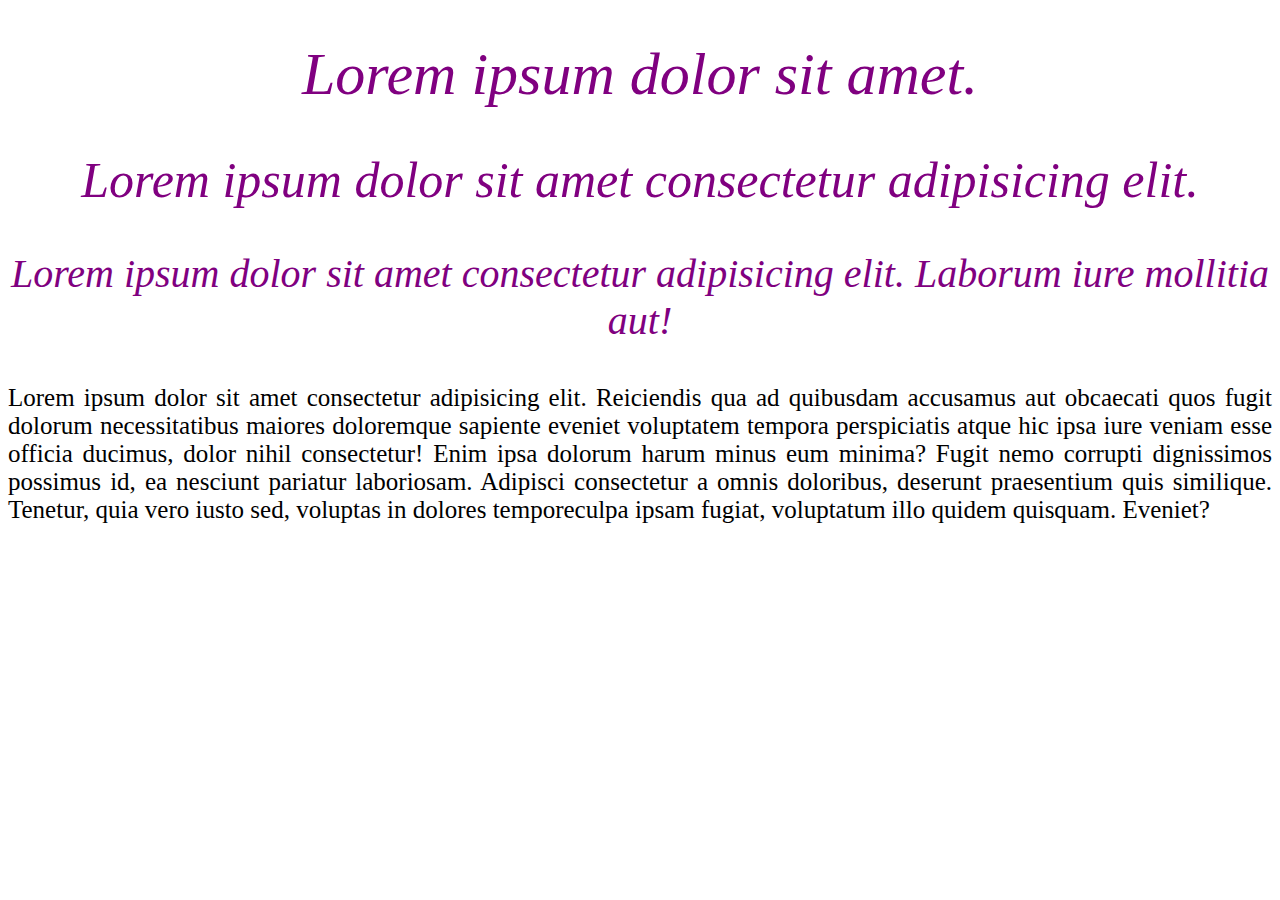
<file: Aula 2.1/index.html>
<!DOCTYPE html>
<html lang="pt-BR">
    <head>
        <meta charset="UTF-8">
        <title>Textos</title>
        <link rel="stylesheet" href="./css/styles.css">
    </head>
    <body>
        <div class="container">
            <h1>Lorem ipsum dolor sit amet.</h1>
            <h2>Lorem ipsum dolor sit amet consectetur adipisicing elit.</h2>
            <h3>
                Lorem ipsum dolor sit amet consectetur adipisicing elit. Laborum iure mollitia aut!
            </h3>
            <p>
                Lorem ipsum dolor sit amet consectetur adipisicing elit. Reiciendis qua ad quibusdam accusamus aut obcaecati quos fugit dolorum necessitatibus maiores doloremque sapiente eveniet voluptatem tempora perspiciatis atque hic ipsa iure veniam esse officia ducimus, dolor nihil consectetur! Enim ipsa dolorum harum minus eum minima? Fugit nemo corrupti dignissimos possimus id, ea nesciunt pariatur laboriosam. Adipisci consectetur a omnis doloribus, deserunt praesentium quis similique. Tenetur, quia vero iusto sed, voluptas in dolores temporeculpa ipsam fugiat, voluptatum illo quidem quisquam. Eveniet?
            </p>
        </div>
    </body>
</html>
</file>
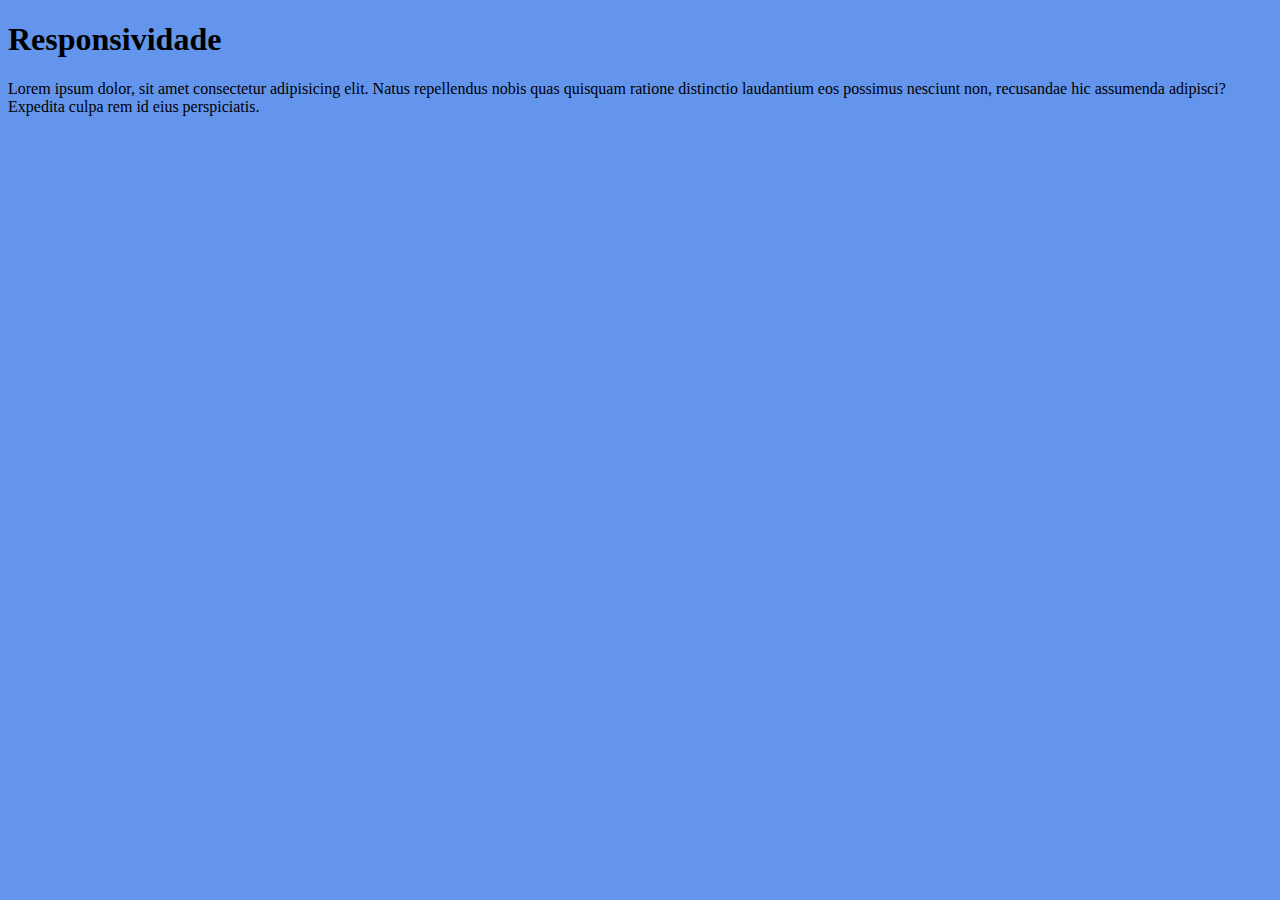
<file: Aula 6/index.html>
<!DOCTYPE html>
<html lang="pt-BR">
    <head>
        <meta charset="UTF-8">
        <!----><meta name="viewport" content="width=device-width, initial-scale=1.0">
        <title>Estudo de Media Queries</title>
        <link rel="stylesheet" href="/Aula 6/styles.css">
    </head>
    <body>
        <h1>Responsividade</h1>
        <p>Lorem ipsum dolor, sit amet consectetur adipisicing elit. Natus repellendus nobis quas quisquam ratione distinctio laudantium eos possimus nesciunt non, recusandae hic assumenda adipisci? Expedita culpa rem id eius perspiciatis.</p>
    </body>
</html>
</file>
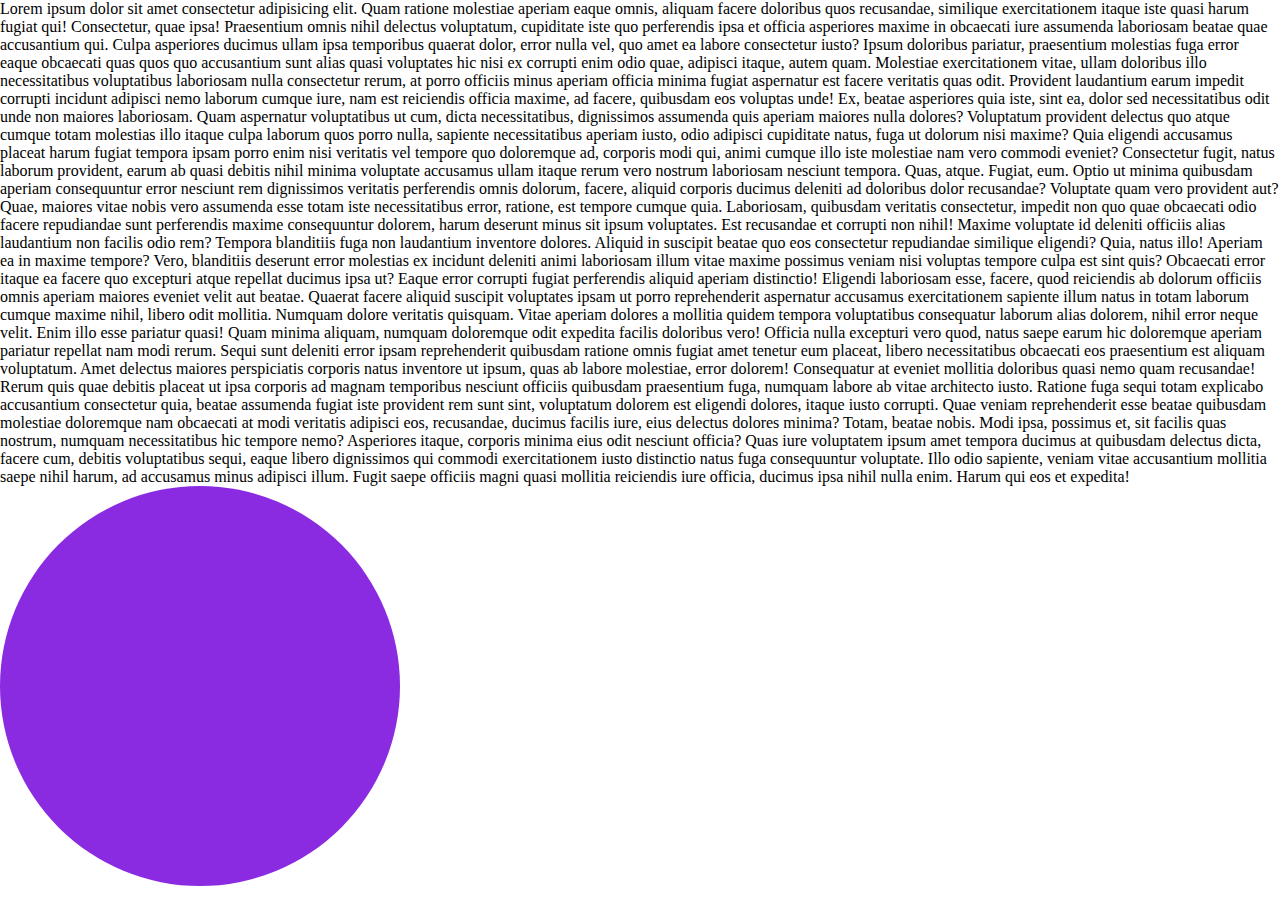
<file: Aula 3/background/index.html>
<!DOCTYPE html>
<html lang="en">
    <head>
        <meta charset="UTF-8" />
        <meta name="viewport" content="width=device-width, initial-scale=1.0" />
        <title>Background</title>
        <link rel="stylesheet" href="/Aula 3/background/styles.css" />
    </head>
    <body>
        <p>
            Lorem ipsum dolor sit amet consectetur adipisicing elit. Quam ratione molestiae aperiam eaque omnis, aliquam facere doloribus quos recusandae, similique exercitationem itaque iste quasi harum fugiat qui! Consectetur, quae ipsa! Praesentium omnis nihil delectus voluptatum, cupiditate iste quo perferendis ipsa et officia asperiores maxime in obcaecati iure assumenda laboriosam beatae quae accusantium qui. Culpa asperiores ducimus ullam ipsa temporibus quaerat dolor, error nulla vel, quo amet ea labore consectetur iusto? Ipsum doloribus pariatur, praesentium molestias fuga error eaque obcaecati quas quos quo accusantium sunt alias quasi voluptates hic nisi ex corrupti enim odio quae, adipisci itaque, autem quam. Molestiae exercitationem vitae, ullam doloribus illo necessitatibus voluptatibus laboriosam nulla consectetur rerum, at porro officiis minus aperiam officia minima fugiat aspernatur est facere veritatis quas odit. Provident laudantium earum impedit corrupti incidunt adipisci nemo laborum cumque iure, nam est reiciendis officia maxime, ad facere, quibusdam eos voluptas unde! Ex, beatae asperiores quia iste, sint ea, dolor sed necessitatibus odit unde non maiores laboriosam. Quam aspernatur voluptatibus ut cum, dicta necessitatibus, dignissimos assumenda quis aperiam maiores nulla dolores? Voluptatum provident delectus quo atque cumque totam molestias illo itaque culpa laborum quos porro nulla, sapiente necessitatibus aperiam iusto, odio adipisci cupiditate natus, fuga ut dolorum nisi maxime? Quia eligendi accusamus placeat harum fugiat tempora ipsam porro enim nisi veritatis vel tempore quo doloremque ad, corporis modi qui, animi cumque illo iste molestiae nam vero commodi eveniet? Consectetur fugit, natus laborum provident, earum ab quasi debitis nihil minima voluptate accusamus ullam itaque rerum vero nostrum laboriosam nesciunt tempora. Quas, atque. Fugiat, eum. Optio ut minima quibusdam aperiam consequuntur error nesciunt rem dignissimos veritatis perferendis omnis dolorum, facere, aliquid corporis ducimus deleniti ad doloribus dolor recusandae? Voluptate quam vero provident aut? Quae, maiores vitae nobis vero assumenda esse totam iste necessitatibus error, ratione, est tempore cumque quia. Laboriosam, quibusdam veritatis consectetur, impedit non quo quae obcaecati odio facere repudiandae sunt perferendis maxime consequuntur dolorem, harum deserunt minus sit ipsum voluptates. Est recusandae et corrupti non nihil! Maxime voluptate id deleniti officiis alias laudantium non facilis odio rem? Tempora blanditiis fuga non laudantium inventore dolores. Aliquid in suscipit beatae quo eos consectetur repudiandae similique eligendi? Quia, natus illo! Aperiam ea in maxime tempore? Vero, blanditiis deserunt error molestias ex incidunt deleniti animi laboriosam illum vitae maxime possimus veniam nisi voluptas tempore culpa est sint quis? Obcaecati error itaque ea facere quo excepturi atque repellat ducimus ipsa ut? Eaque error corrupti fugiat perferendis aliquid aperiam distinctio! Eligendi laboriosam esse, facere, quod reiciendis ab dolorum officiis omnis aperiam maiores eveniet velit aut beatae. Quaerat facere aliquid suscipit voluptates ipsam ut porro reprehenderit aspernatur accusamus exercitationem sapiente illum natus in totam laborum cumque maxime nihil, libero odit mollitia. Numquam dolore veritatis quisquam. Vitae aperiam dolores a mollitia quidem tempora voluptatibus consequatur laborum alias dolorem, nihil error neque velit. Enim illo esse pariatur quasi! Quam minima aliquam, numquam doloremque odit expedita facilis doloribus vero! Officia nulla excepturi vero quod, natus saepe earum hic doloremque aperiam pariatur repellat nam modi rerum. Sequi sunt deleniti error ipsam reprehenderit quibusdam ratione omnis fugiat amet tenetur eum placeat, libero necessitatibus obcaecati eos praesentium est aliquam voluptatum. Amet delectus maiores perspiciatis corporis natus inventore ut ipsum, quas ab labore molestiae, error dolorem! Consequatur at eveniet mollitia doloribus quasi nemo quam recusandae! Rerum quis quae debitis placeat ut ipsa corporis ad magnam temporibus nesciunt officiis quibusdam praesentium fuga, numquam labore ab vitae architecto iusto. Ratione fuga sequi totam explicabo accusantium consectetur quia, beatae assumenda fugiat iste provident rem sunt sint, voluptatum dolorem est eligendi dolores, itaque iusto corrupti. Quae veniam reprehenderit esse beatae quibusdam molestiae doloremque nam obcaecati at modi veritatis adipisci eos, recusandae, ducimus facilis iure, eius delectus dolores minima? Totam, beatae nobis. Modi ipsa, possimus et, sit facilis quas nostrum, numquam necessitatibus hic tempore nemo? Asperiores itaque, corporis minima eius odit nesciunt officia? Quas iure voluptatem ipsum amet tempora ducimus at quibusdam delectus dicta, facere cum, debitis voluptatibus sequi, eaque libero dignissimos qui commodi exercitationem iusto distinctio natus fuga consequuntur voluptate. Illo odio sapiente, veniam vitae accusantium mollitia saepe nihil harum, ad accusamus minus adipisci illum. Fugit saepe officiis magni quasi mollitia reiciendis iure officia, ducimus ipsa nihil nulla enim. Harum qui eos et expedita!
        </p>

        <div class="card"></div>
    </body>
</html>
</file>
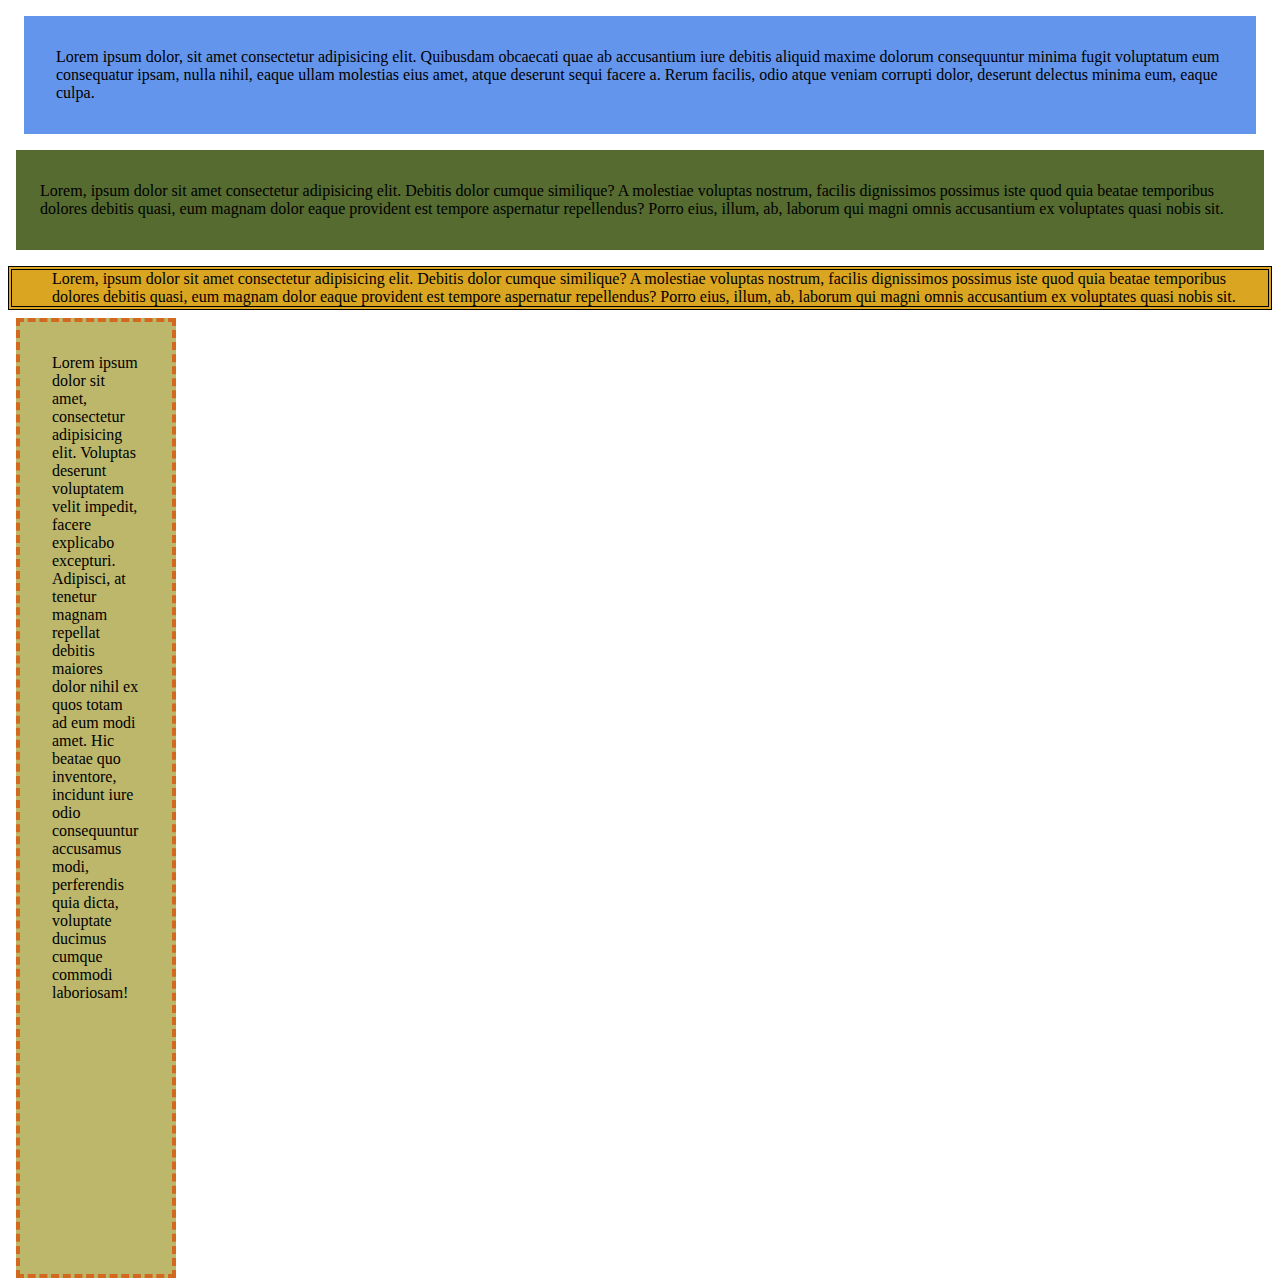
<file: Aula 3/box-model/index.html>
<!DOCTYPE html>
<html lang="pt-BR">
<head>
    <meta charset="UTF-8">
    <title>Box Model</title>
    <link rel="stylesheet" href="/Aula 3/box-model/styles.css">
</head>
<body>
    <div class="box1">
        Lorem ipsum dolor, sit amet consectetur adipisicing elit. Quibusdam obcaecati quae ab accusantium iure debitis aliquid maxime dolorum consequuntur minima fugit voluptatum eum consequatur ipsam, nulla nihil, eaque ullam molestias eius amet, atque deserunt sequi facere a. Rerum facilis, odio atque veniam corrupti dolor, deserunt delectus minima eum, eaque culpa.
    </div>
    <div class="box2">
        Lorem, ipsum dolor sit amet consectetur adipisicing elit. Debitis dolor cumque similique? A molestiae voluptas nostrum, facilis dignissimos possimus iste quod quia beatae temporibus dolores debitis quasi, eum magnam dolor eaque provident est tempore aspernatur repellendus? Porro eius, illum, ab, laborum qui magni omnis accusantium ex voluptates quasi nobis sit.
    </div>
    <div class="box3">
        Lorem, ipsum dolor sit amet consectetur adipisicing elit. Debitis dolor cumque similique? A molestiae voluptas nostrum, facilis dignissimos possimus iste quod quia beatae temporibus dolores debitis quasi, eum magnam dolor eaque provident est tempore aspernatur repellendus? Porro eius, illum, ab, laborum qui magni omnis accusantium ex voluptates quasi nobis sit.
    </div>
    <div class="box4">
        Lorem ipsum dolor sit amet, consectetur adipisicing elit. Voluptas deserunt voluptatem velit impedit, facere explicabo excepturi. Adipisci, at tenetur magnam repellat debitis maiores dolor nihil ex quos totam ad eum modi amet. Hic beatae quo inventore, incidunt iure odio consequuntur accusamus modi, perferendis quia dicta, voluptate ducimus cumque commodi laboriosam!
    </div>
</body>
</html>
</file>
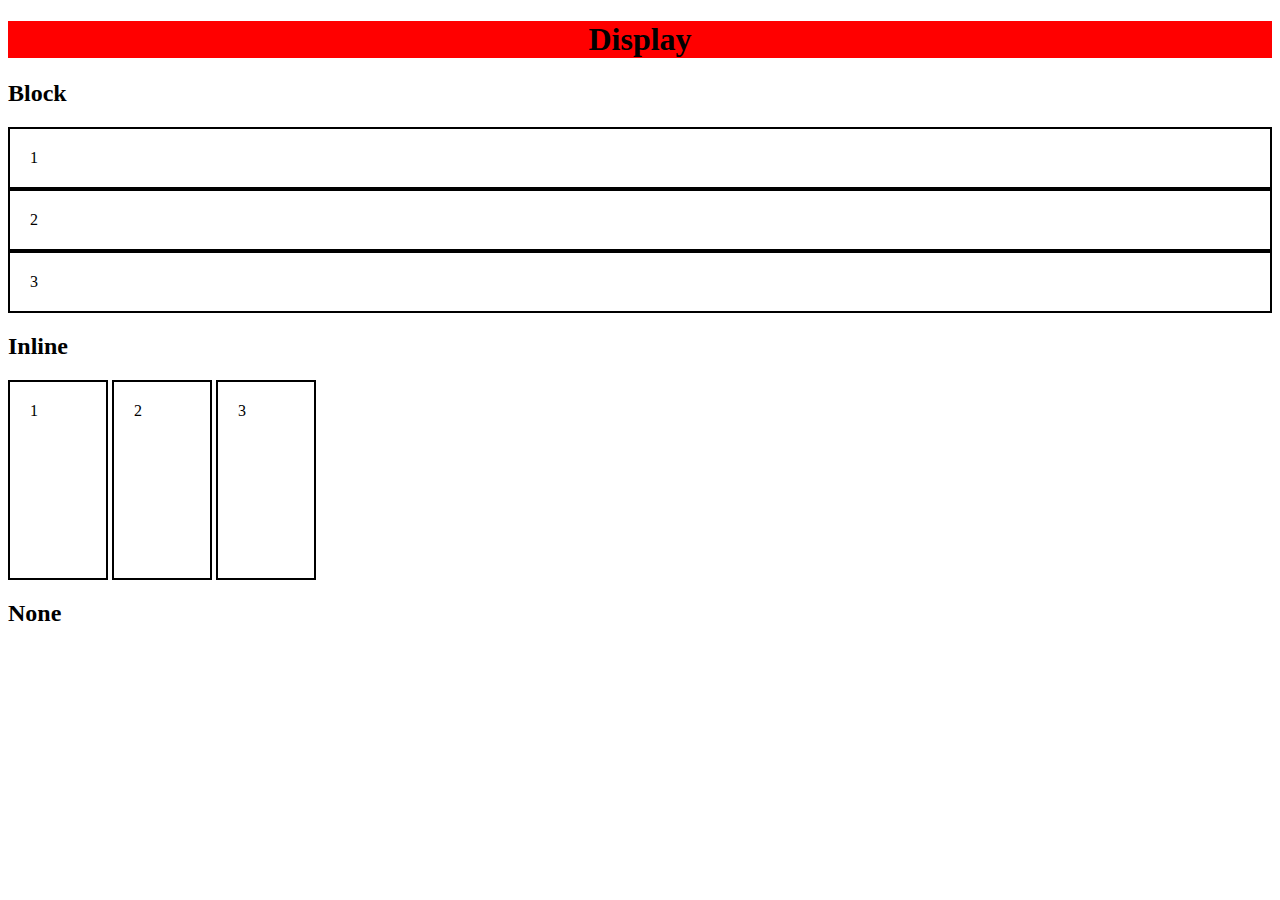
<file: Aula 3/exibicao/index.html>
<!DOCTYPE html>
<html lang="en">
    <head>
        <meta charset="UTF-8" />
        <meta name="viewport" content="width=device-width, initial-scale=1.0" />
        <title>Tipos de exibição</title>
        <link rel="stylesheet" href="./styles.css" />
    </head>
    <body>
        <h1>Display</h1>
        
        <h2>Block</h2>
        <div class="box">1</div>
        <div class="box">2</div>
        <div class="box">3</div>
        
        <h2>Inline</h2>
        <div class="box inline">1</div>
        <div class="box inline">2</div>
        <div class="box inline">3</div>
        
        <h2>None</h2>
        <div class="box none">1</div>
    </body>
</html>
</file>
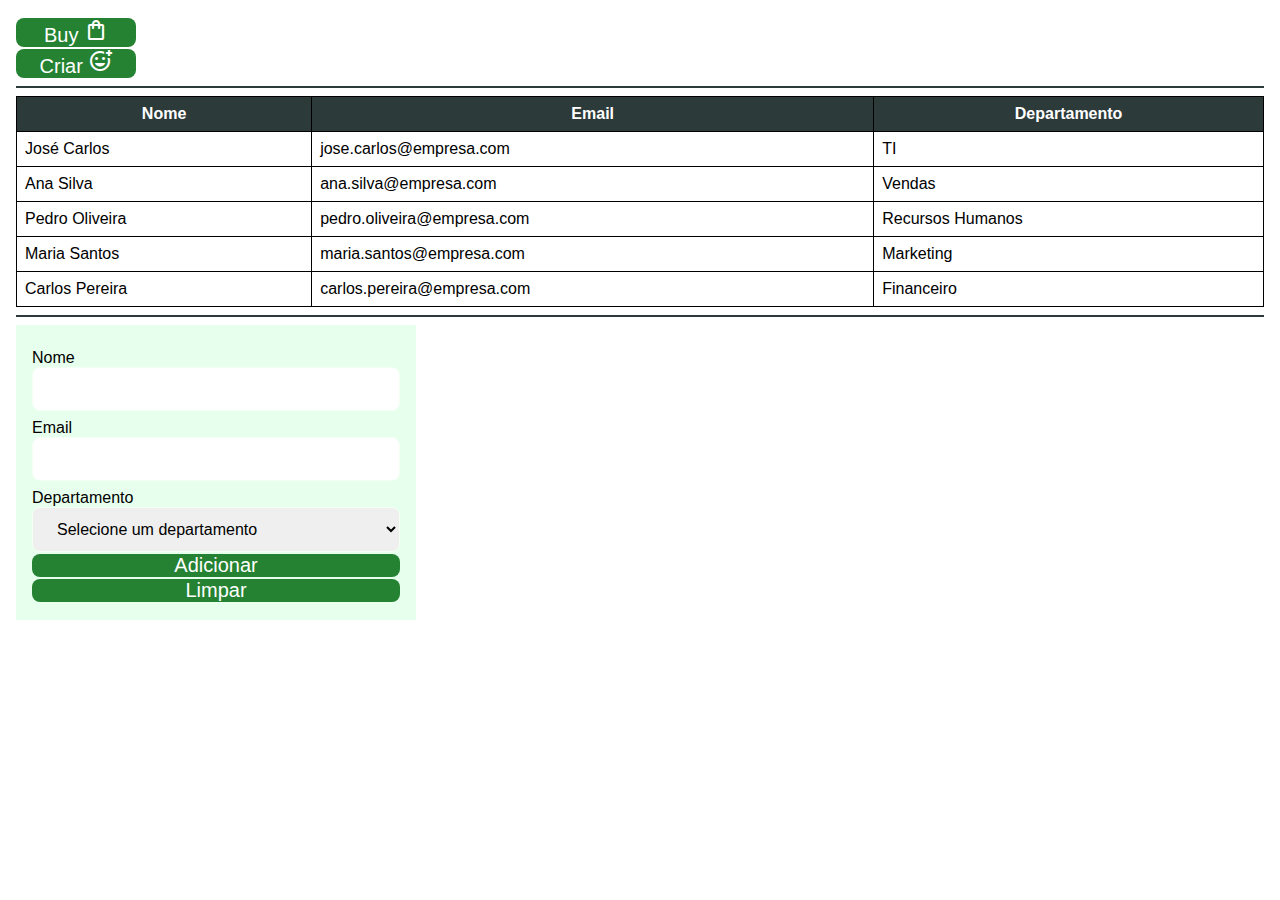
<file: Aula 4/costumização/index.html>
<!DOCTYPE html>
<html lang="en">
    <head>
        <meta charset="UTF-8">
        <meta name="viewport" content="width=device-width, initial-scale=1.0">
        <title>Costumização</title>
        <link rel="stylesheet" href="https://fonts.googleapis.com/css2?family=Material+Symbols+Outlined:opsz,wght,FILL,GRAD@48,400,0,0" />
        <link rel="stylesheet" href="/Aula 4/costumização/styles.css">
    </head>
    <body>
        <button class="btn">Buy <span class="material-symbols-outlined">shopping_bag</span>
        </button>
    
        <button class="btn sec">Criar <span class="material-symbols-outlined">
        add_reaction
        </span>
        </button>
        <hr />
    
        <table class="tabela">
            <thead>
                <tr>
                    <th>Nome</th>
                    <th>Email</th>
                    <th>Departamento</th>
                </tr>
            </thead>
            <tbody>
                <tr>
                    <td>José Carlos</td>
                    <td>jose.carlos@empresa.com</td>
                    <td>TI</td>
                </tr>
                <tr>
                    <td>Ana Silva</td>
                    <td>ana.silva@empresa.com</td>
                    <td>Vendas</td>
                </tr>
                <tr>
                    <td>Pedro Oliveira</td>
                    <td>pedro.oliveira@empresa.com</td>
                    <td>Recursos Humanos</td>
                </tr>
                <tr>
                    <td>Maria Santos</td>
                    <td>maria.santos@empresa.com</td>
                    <td>Marketing</td>
                </tr>
                <tr>
                    <td>Carlos Pereira</td>
                    <td>carlos.pereira@empresa.com</td>
                    <td>Financeiro</td>
                </tr>
            </tbody>
        </table>
    
        <hr />
    
        <form class="formulario" onsubmit="return false">
        <div class="grupo">
            <label for="campo_nome">Nome</label>
            <input id="campo_nome" type="text" name="nome" required/>
        </div>
        <div class="grupo">
            <label for="campo_email">Email</label>
            <input id="campo_email" type="email" name="email" required/>
        </div>
        <div class="grupo">
        <label>Departamento</label>
            <select id="campo_dep" required>
                <option disabled selected value="">Selecione um departamento</option>
                <option value="TI">TI</option>
                <option value="Vendas">Vendas</option>
                <option value="Recursos Humanos">Recursos Humanos</option>
                <option value="Marketing">Marketing</option>
                <option value="Financeiro">Financeiro</option>
            </select>
        </div>
            <button class="btn">Adicionar</button>
            <button class="btn sec" type="reset">Limpar</button>
        </form>
    </body>
</html>
</file>
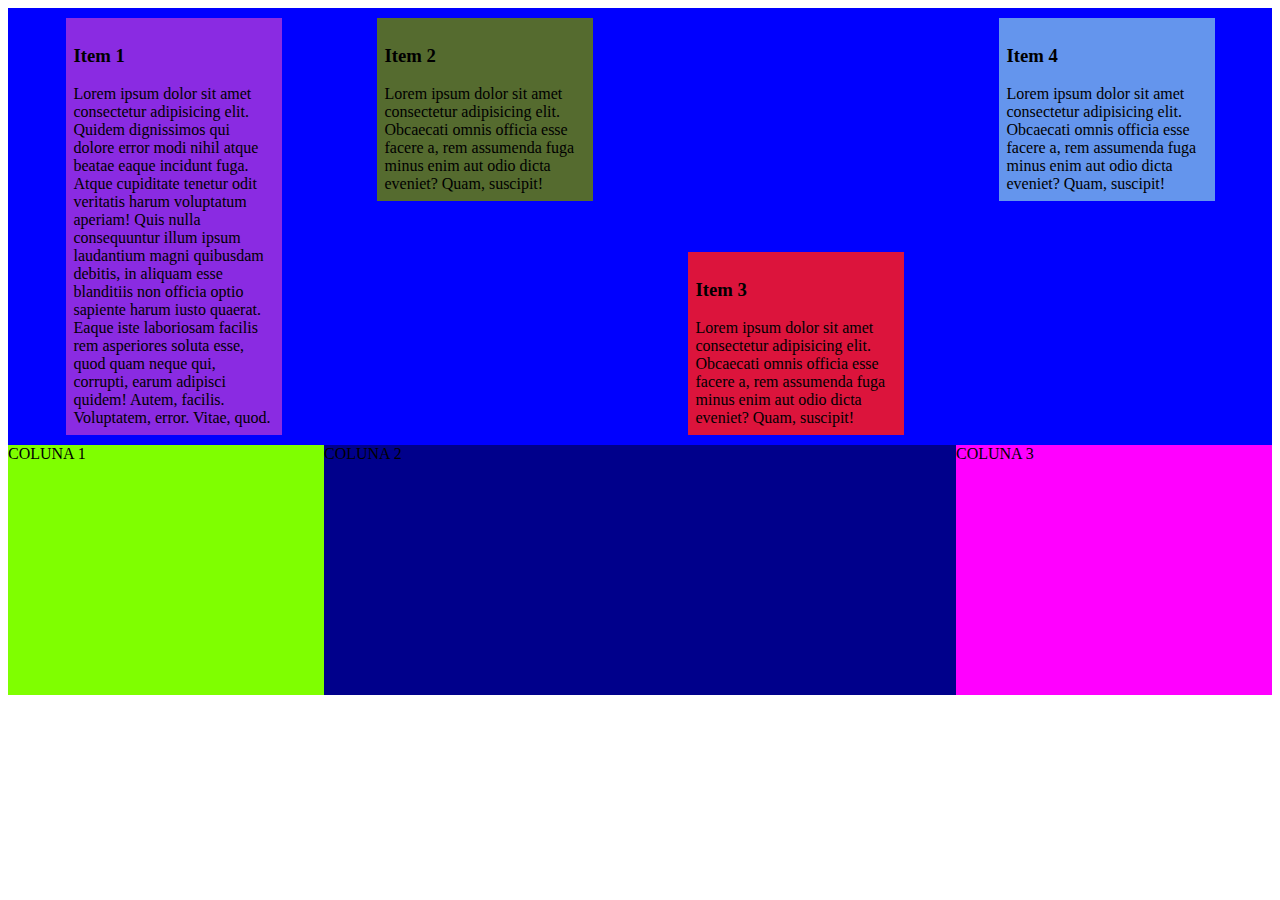
<file: Aula 5/flexbox/index.html>
<!DOCTYPE html>
<html lang="en">
    <head>
        <meta charset="UTF-8">
        <title>Flexbox</title>
        <link rel="stylesheet" href="/Aula 5/flexbox/styles.css">
    </head>
    <body>
        <div class="container-1">
            <div class="item-1">
                <h3>Item 1</h3>
                Lorem ipsum dolor sit amet consectetur adipisicing elit. Quidem dignissimos qui dolore error modi nihil atque beatae eaque incidunt fuga. Atque cupiditate tenetur odit veritatis harum voluptatum aperiam! Quis nulla consequuntur illum ipsum laudantium magni quibusdam debitis, in aliquam esse blanditiis non officia optio sapiente harum iusto quaerat. Eaque iste laboriosam facilis rem asperiores soluta esse, quod quam neque qui, corrupti, earum adipisci quidem! Autem, facilis. Voluptatem, error. Vitae, quod.

            </div>
            <div class="item-2">
                <h3>Item 2</h3>
                Lorem ipsum dolor sit amet consectetur adipisicing elit. Obcaecati omnis officia esse facere a, rem assumenda fuga minus enim aut odio dicta eveniet? Quam, suscipit!
            </div>
            <div class="item-3">
                <h3>Item 3</h3>
                Lorem ipsum dolor sit amet consectetur adipisicing elit. Obcaecati omnis officia esse facere a, rem assumenda fuga minus enim aut odio dicta eveniet? Quam, suscipit!
            </div>
            <div class="item-4">
                <h3>Item 4</h3>
                Lorem ipsum dolor sit amet consectetur adipisicing elit. Obcaecati omnis officia esse facere a, rem assumenda fuga minus enim aut odio dicta eveniet? Quam, suscipit!
            </div>
        </div>
        <div class="container-2">
            <div class="coluna-1">COLUNA 1</div>
            <div class="coluna-2">COLUNA 2</div>
            <div class="coluna-3">COLUNA 3</div>
        </div>
    </body>
</html>
</file>
<file: Aula 2.1/css/styles.css>
/*
REM = Medida relativa ao elemento HTML
*/

.container h1,
.container h2,
.container h3 {
  /* left, center, right, justify */
    text-align: center;
  /* italic, oblique */
    font-style: italic;
  /* 100, 200, ..., 900 */
    font-weight: 100;
    color: purple;
}

.container h1 {
    font-size: 3rem; /* 3 * 16px = 48px */
}

.container h2 {
    font-size: 2.5rem; /* 2.5 * 16px = 40px */
}

.container h3 {
    font-size: 2rem; /* 2 * 16px = 32px */
}

.container p {
    text-align: justify;
    font-size: 1.25rem; /* 1.25 * 16px = 20px*/
}

/* Elemento raiz */
html {
    /* font base na raiz */
    font-size: 20px;
}
</file>
<file: Aula 6/styles.css>
/*
media queries: estilo condicional
anatomia:
    @media condição {
        //estilos a serem aplicados caso a condição seja verdadeira
    }
*/

body {
    background-color: cornflowerblue;
}
/*screen = dispositivos de tela*/
@media screen and (max-width: 599px) {
    body {
        background-color: olive;
        font-family: monospace;
    }
}

@media screen and (min-width: 600px) and (max-width: 1000px){
    body {
        background-color: darkmagenta;
        font-family: cursive;
    }
}
</file>
<file: Aula 3/background/styles.css>
*   {
    box-sizing: border-box;
    /*faz o site ficar sem "bordas"*/
    margin: 0;
    padding: 0;
    }
    
body {
    background-image: url("https://soulcodeacademy.org/assets/images/logo/light-logo.png"), url("https://soulcodeacademy.org/assets/images/logo/light-logo.png");
    /* no-repeat repeat-x repeat-y*/
    background-repeat: no-repeat;
    /* bottom right top left center */
    background-position: center, top;
    /* acompanha o scroll */
    background-attachment: fixed, scroll;
    background-size: 300px, 200px; /* define a largura e altura será automatica */
    }
    
.card {
    width: 400px;
    height: 400px;
    background-color: blueviolet;
    border-radius: 50%;
    background-image: url("https://thispersondoesnotexist.com/");
    background-repeat: no-repeat;
    background-position: center;
    background-size: cover;
    }
</file>
<file: Aula 3/box-model/styles.css>
.box1{
    /*todos os lados*/
    background-color: cornflowerblue;
    padding:2rem;
    margin:1rem;
}

.box2{
    /*top, right, bottom, left*/
    background-color: darkolivegreen;
    padding: 2rem 1.5rem 2rem 1.5rem;
    margin: 1rem 0.5rem 1rem 0.5rem;
}

.box3{
    /*width, style, color*/
    /*solid, dashed, dotted, double, outset, inset*/
    background-color: goldenrod;
    border: 0.25rem double black;
    padding-left: 2.5rem;
}
.box4{
    background-color: darkkhaki;
    margin: 0.5rem;
    padding: 2rem;
    border: 0.25rem dashed chocolate;
    width:10rem;
    height: 60rem;
    box-sizing: border-box;/*fazer com que conte a borda e o padding contem na width, não apenas o conteúdo*/
}
</file>
<file: Aula 3/exibicao/styles.css>
* {
    box-sizing: border-box;
    }

.box {
    padding: 20px;
    border: 2px solid black;
    }
    
.inline {
    display: inline-block;
    width: 100px;
    height: 200px;
    }

.none {
    display: none;
    }

h1 {
    background-color: red;
    text-align: center;
    }

a {
    background-color: red;
    display: block;
    text-align: center;
    }

/* Display: 
display: block -> ocupa toda a largura, e quebra linha no final
display: inline -> ocupar apenas o necessário, e não quebra linha,
não obedece width e height
display: none -> elemento não será exibido
  */
</file>
<file: Aula 4/costumização/styles.css>
*{
    box-sizing: border-box;
    padding: 0;
    margin: 0;
}

html{
    font-family: Arial, sans-serif;
    /*variável: criar na raiz e colocar -- na frente*/
    --cor-primaria: #248232;
    --cor-segundaria: #2d3a3a;
}

body{
    padding: 16px;
}

.btn{
    border:0;
    display: block;
    background-color: var(--cor-primaria);/*referenciar var*/
    color: white;
    margin: 2px 0;
    padding: 8px 16 px;
    border-radius: 8px;
    font-size: 20px;
    width: 120px;
}

.btn:hover{
    background-color: var(--cor-segundaria);
}

hr{
    border: 1px solid var(--cor-segundaria);
    margin: 8px 0;
}

.tabela{
    width: 100%;
    border-collapse: collapse;
}

.tabela td, 
.tabela th{
    border: 1px solid black;
    padding: 8px;
}

.tabela th{
    background-color: #2d3a3a;
    color: white;
}

.formulario{
    background-color: rgb(231, 255, 237);
    padding: 16px;
    width: 400px;
}

.formulario input,
.formulario select{
    width: 100%;
    border-radius: 8px;
    border: 1px solid #f4fff5;
    padding: 12px 20px;
    font-size: 16px;
}

.formulario .btn{
    width: 100%;
}

.grupo{
    margin-top: 8px;
    margin-bottom: 8 px;
}
</file>
<file: Aula 5/flexbox/styles.css>
html {
    box-sizing: border-box;
    margin: 0;
    padding: 0;
}

.container-1 {
    background-color: blue;
    display: flex; /*ativa o flexbox*/
    padding: 10px;
    flex-direction: row;/*vertical ou horizontal*/
    flex-wrap: wrap;/*quebra de linha, evitando distorção*/
    flex-flow: row wrap;/*atalho de flex-direction e wrap */ 
    justify-content:space-around;/*trata o eixo main*/
    align-items: flex-start;/*trata o eixo cross*/
}

.item-1 {
    background-color: blueviolet;
}

.item-2 {
    background-color: darkolivegreen;
}

.item-3 {
    background-color: crimson;
    align-self: flex-end;/*alinhamento para apenas um item*/
}

.item-4 {
    background-color: cornflowerblue;
}

.item-1,
.item-2,
.item-3,
.item-4 {
    width: 200px;
    padding: 8px;
}

.container-2 {
    background-color: coral;
    height: 250px;
    display: flex;
}

.coluna-1 {
    background-color: chartreuse;
    flex: 1;
}

.coluna-2 {
    background-color: darkblue;
    flex: 2;/*ocupa uma porção do espaço disponível*/
}

.coluna-3 {
    background-color: fuchsia;
    flex: 1;
}
</file>
